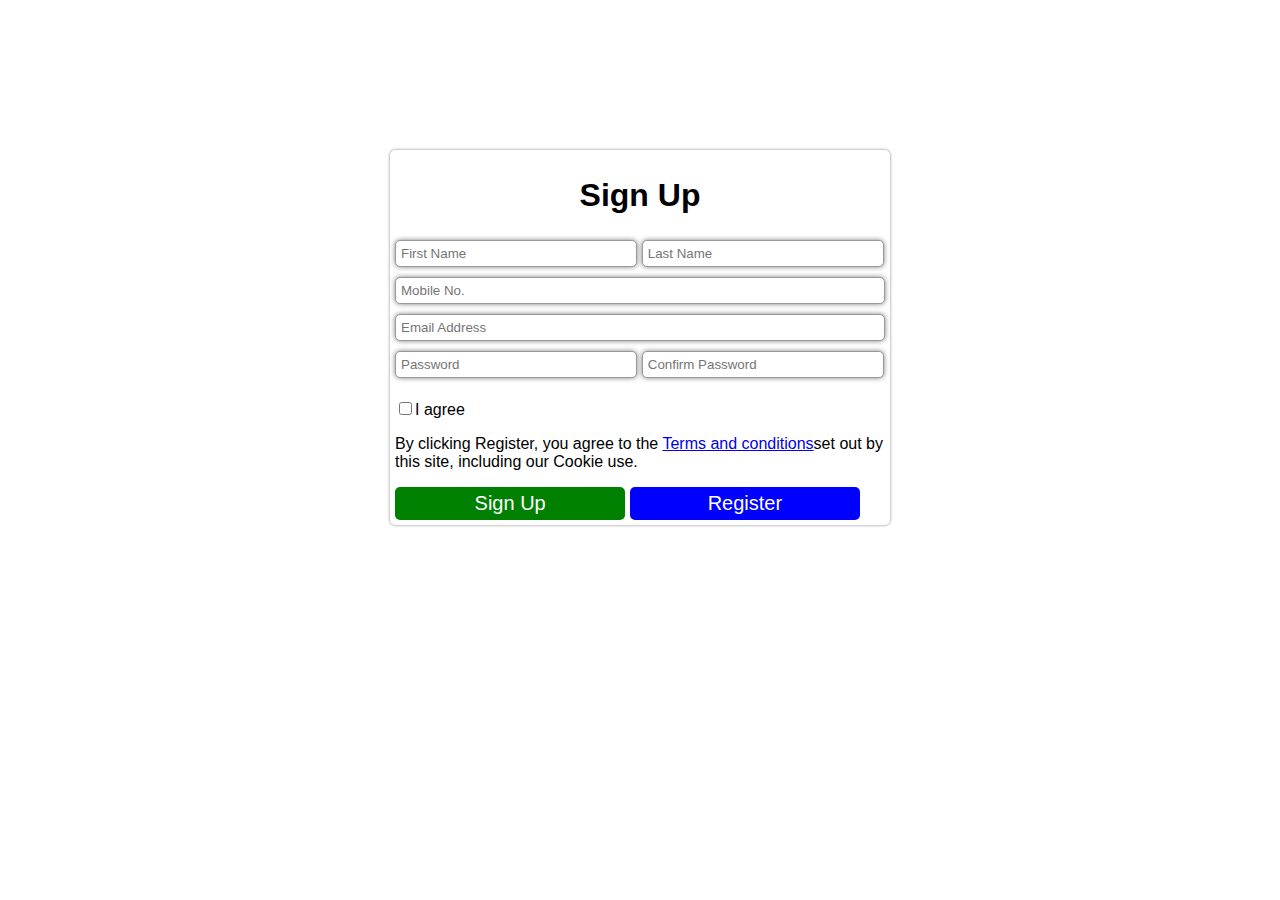
<file: index.html>
<!DOCTYPE html>
<html lang="en">
<head>
    <meta charset="UTF-8">
    <meta http-equiv="X-UA-Compatible" content="IE=edge">
    <meta name="viewport" content="width=device-width, initial-scale=1.0">
    <title>Sign Up</title>
    <link rel="stylesheet" href="style.css" />
</head>
<body>
    <form>
        <h1>Sign Up</h1>
        <div class ="Input1">
            <input class="first-box" type="text" placeholder="First Name">
            <input class="second-box" type="text" placeholder="Last Name">

        </div>
        <input class="phone" type="text" placeholder="Mobile No.">
        <input class="email" type="text" placeholder="Email Address">
        
       
        <div class="Input3">
            <input class="first-box" type="text" placeholder="Password">
            <input class="second-box" type="text" placeholder="Confirm Password">
        </div>
        <div class="checkbox">
            <p><span><input type="checkbox"></span>I agree</p>
        </div>
        <div class="text">
            <p>By clicking <span>Register</span>, you agree to the <a href='#'>Terms and conditions</a>set out by this site, including our Cookie use.</p>
        </div>
        <button type="button" class="signup-btn" style="background-color: green; color: white; " >Sign Up</button>
        <button type="button" class="register-btn" style="background-color: blue; color: white; ">Register</button>     
        </div>
    </form>
  
</body>
</html>
</file>
<file: style.css>
body
{
    margin: 0;
    padding: 0;
    font-family: sans-serif;
    display: flex;
    justify-content: center;
    align-items: center;
    min-height: 75vh
    
}
form{
    background-color: white;
    padding: 5px;
    border-radius: 5px;
    box-shadow: 0 0 3px rgba(0,0,0,0.5);
    width: 500px;
    box-sizing: border-box;
   
}
h1
{
    display:flex;
    justify-content: center;
    align-items: center;
}
.first-box
{
    border-radius: 5px;
    padding: 5px;
    margin: 5px 0;
    background-color: white;
    box-shadow: 0 0 5px 0 rgba(0,0,0,0.5);
    border: 1px solid #999;
    width: 47%;
   
}
.second-box
{
    border-radius: 5px;
    padding: 5px;
    margin: 5px 0;
    background-color: white;
    box-shadow: 0 0 5px 0 rgba(0,0,0,0.5);
    border: 1px solid #999;
    width:47%
    
}
.phone
{
    border-radius: 5px;
    padding: 5px;
    margin: 5px 0;
    background-color: white;
    box-shadow: 0 0 5px 0 rgba(0,0,0,0.5);
    border: 1px solid #999;
    width: 97.5%;
   
}
.email
{
    border-radius: 5px;
    padding: 5px;
    margin: 5px 0;
    background-color: white;
    box-shadow: 0 0 5px 0 rgba(0,0,0,0.5);
    border: 1px solid #999;
    width: 97.5%;
   
}
button{
    border: none;
    border-radius: 5px;
    font-size: 20px;
    padding: 5px 5px;
    cursor: pointer;
    width: 47%
}
</file>
